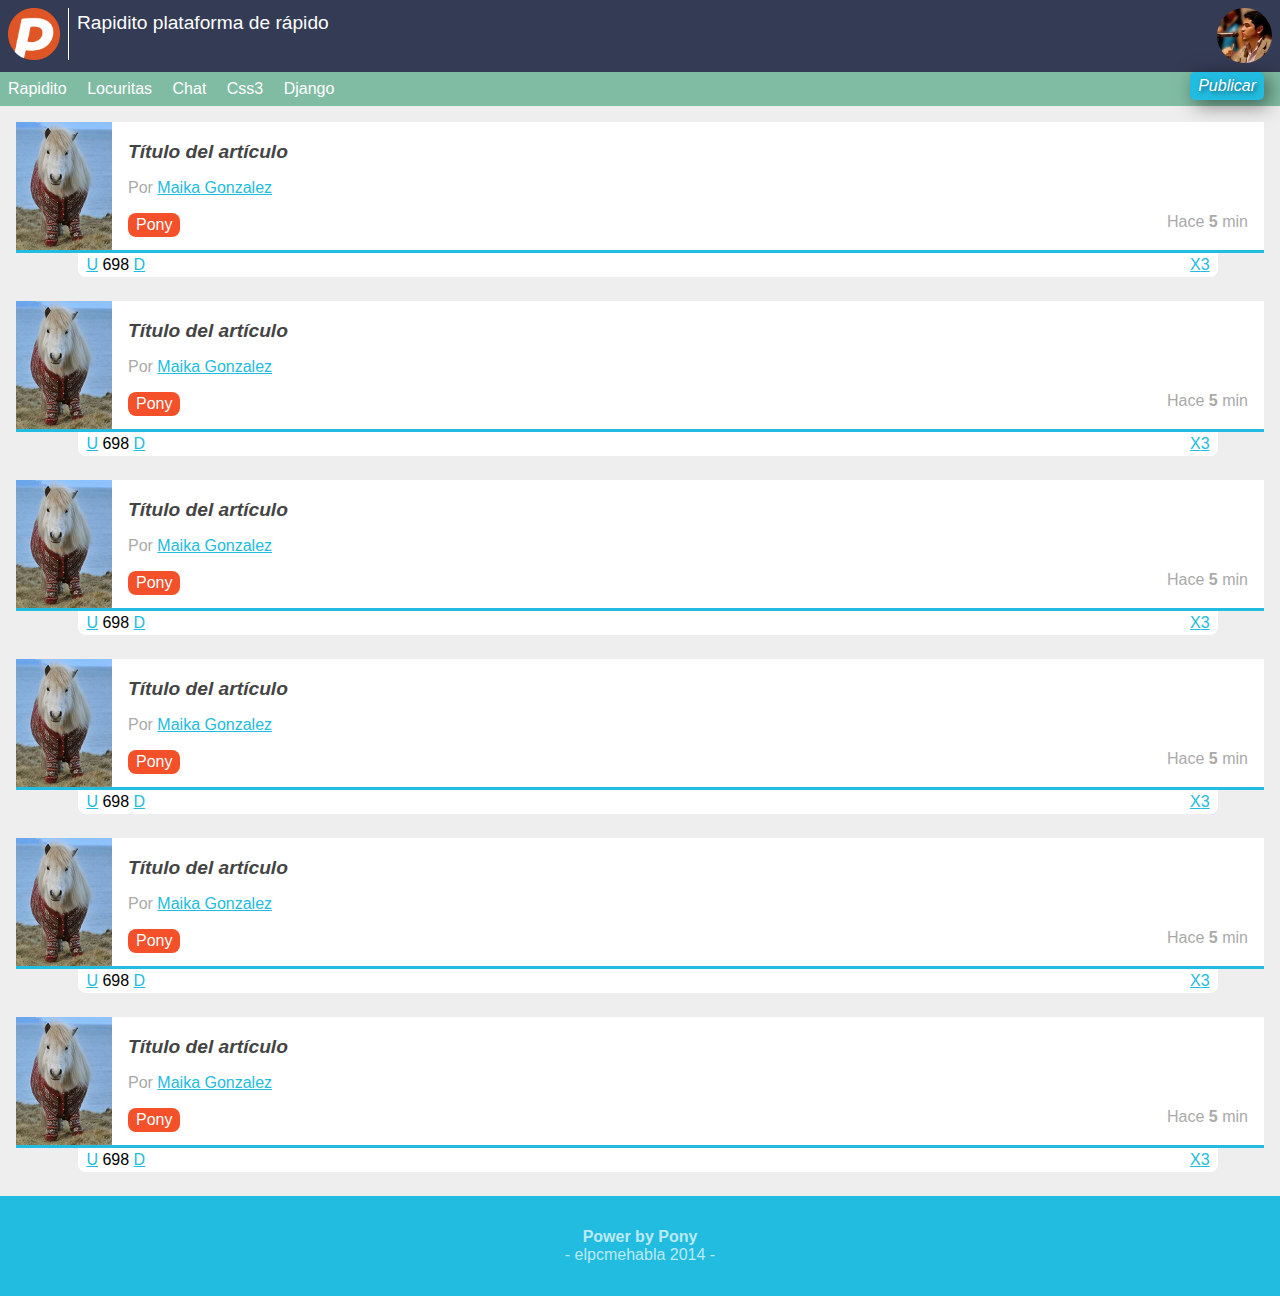
<file: index.html>
<!DOCTYPE html>
<html lang="es">
<head>
	<meta charset="utf-8">
	<meta name="description" content="Proyecto de la primera generación">
	<title>Rapiditos</title>
	<link rel="stylesheet" type="text/css" href="css/normalize.css">
	<link rel="stylesheet" type="text/css" href="css/estilo.css">
</head>
<body>
	<header>
		<figure id="logo">
			<img src="img/logo.png"  alt="logo"/>
		</figure>
		<h1>Rapidito plataforma de rápido</h1>
		<figure id="avatar">
			<img src="img/avatar.jpg" alt="avatar">
		</figure>
	</header>
	<nav>
		<ul>
			<li><a href="index.html">Rapidito</a></li>
			<li><a href="locuritas.html">Locuritas</a></li>
			<li><a href="#">Chat</a></li>
			<li><a href="#">Css3</a></li>
			<li><a href="#">Django</a></li>
			<li id="publicar_nav"><a href="#">Publicar</a></li>
		</ul>
	</nav>
	<section id="contenido">
		<article class="item">
			<figure class="imagen_item">
				<img src="img/imagen.jpg">
			</figure>
			<h2 class="titulo_item">
				<a href="#">Título del artículo</a>
			</h2>
			<div class="autor_item">
				Por <a href="#">Maika Gonzalez</a>
			</div>
			<div class="datos_item">
				<a href="#" class="tag_item">Pony</a>
				<span class="fecha_item">
					Hace<strong> 5</strong>  min
				</span>
				
			</div>
			<div class="votacion">
				<a href="#" class="up">U</a>
				698
				<a href="#" class="down">D</a>
				<a href="#" class="comentarios_item">3</a>
				<a href="#" class="guardar_item">X</a>
			</div>
		</article>

		<article class="item">
			<figure class="imagen_item">
				<img src="img/imagen.jpg">
			</figure>
			<h2 class="titulo_item">
				<a href="#">Título del artículo</a>
			</h2>
			<div class="autor_item">
				Por <a href="#">Maika Gonzalez</a>
			</div>
			<div class="datos_item">
				<a href="#" class="tag_item">Pony</a>
				<span class="fecha_item">
					Hace<strong> 5</strong>  min
				</span>
				
			</div>
			<div class="votacion">
				<a href="#" class="up">U</a>
				698
				<a href="#" class="down">D</a>
				<a href="#" class="comentarios_item">3</a>
				<a href="#" class="guardar_item">X</a>
			</div>
		</article>
		<article class="item">
			<figure class="imagen_item">
				<img src="img/imagen.jpg">
			</figure>
			<h2 class="titulo_item">
				<a href="#">Título del artículo</a>
			</h2>
			<div class="autor_item">
				Por <a href="#">Maika Gonzalez</a>
			</div>
			<div class="datos_item">
				<a href="#" class="tag_item">Pony</a>
				<span class="fecha_item">
					Hace<strong> 5</strong>  min
				</span>
				
			</div>
			<div class="votacion">
				<a href="#" class="up">U</a>
				698
				<a href="#" class="down">D</a>
				<a href="#" class="comentarios_item">3</a>
				<a href="#" class="guardar_item">X</a>
			</div>
		</article>
		<article class="item">
			<figure class="imagen_item">
				<img src="img/imagen.jpg">
			</figure>
			<h2 class="titulo_item">
				<a href="#">Título del artículo</a>
			</h2>
			<div class="autor_item">
				Por <a href="#">Maika Gonzalez</a>
			</div>
			<div class="datos_item">
				<a href="#" class="tag_item">Pony</a>
				<span class="fecha_item">
					Hace<strong> 5</strong>  min
				</span>
				
			</div>
			<div class="votacion">
				<a href="#" class="up">U</a>
				698
				<a href="#" class="down">D</a>
				<a href="#" class="comentarios_item">3</a>
				<a href="#" class="guardar_item">X</a>
			</div>
		</article>
		<article class="item">
			<figure class="imagen_item">
				<img src="img/imagen.jpg">
			</figure>
			<h2 class="titulo_item">
				<a href="#">Título del artículo</a>
			</h2>
			<div class="autor_item">
				Por <a href="#">Maika Gonzalez</a>
			</div>
			<div class="datos_item">
				<a href="#" class="tag_item">Pony</a>
				<span class="fecha_item">
					Hace<strong> 5</strong>  min
				</span>
				
			</div>
			<div class="votacion">
				<a href="#" class="up">U</a>
				698
				<a href="#" class="down">D</a>
				<a href="#" class="comentarios_item">3</a>
				<a href="#" class="guardar_item">X</a>
			</div>
		</article>
		<article class="item">
			<figure class="imagen_item">
				<img src="img/imagen.jpg">
			</figure>
			<h2 class="titulo_item">
				<a href="#">Título del artículo</a>
			</h2>
			<div class="autor_item">
				Por <a href="#">Maika Gonzalez</a>
			</div>
			<div class="datos_item">
				<a href="#" class="tag_item">Pony</a>
				<span class="fecha_item">
					Hace<strong> 5</strong>  min
				</span>
				
			</div>
			<div class="votacion">
				<a href="#" class="up">U</a>
				698
				<a href="#" class="down">D</a>
				<a href="#" class="comentarios_item">3</a>
				<a href="#" class="guardar_item">X</a>
			</div>
		</article>
	</section>
	<footer>
		<p><strong>Power by Pony</strong></p>
		<p>elpcmehabla 2014</p>
	</footer>
</body>
</html>
</file>
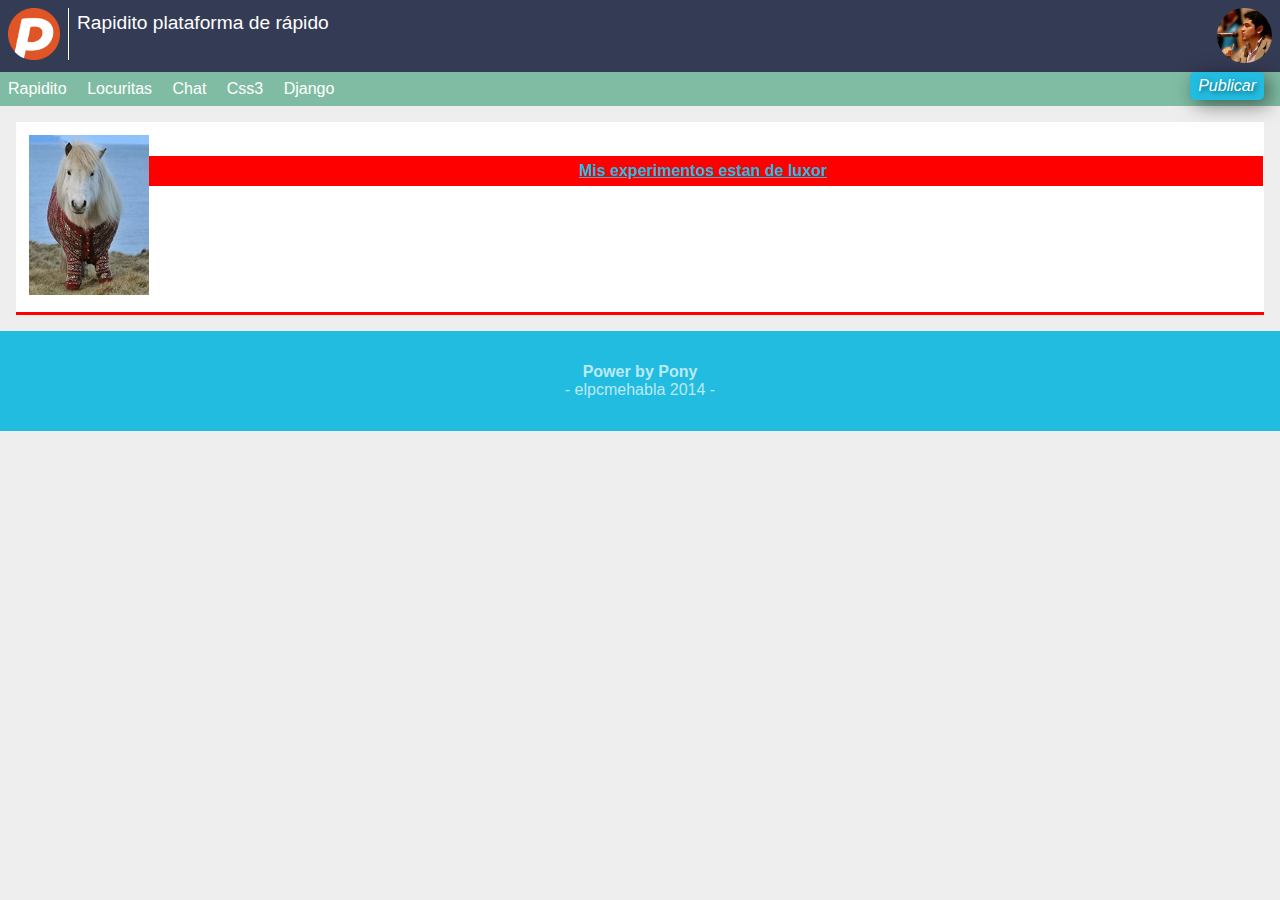
<file: locuritas.html>
<!DOCTYPE html>
<html lang="es">
<head>
	<meta charset="utf-8">
	<meta name="description" content="Proyecto de la primera generación">
	<title>Rapidito</title>
	<link rel="stylesheet" type="text/css" href="css/normalize.css">
	<link rel="stylesheet" type="text/css" href="css/estilo.css">
</head>
<body>
	<header>
		<figure id="logo">
			<img src="img/logo.png"  alt="logo"/>
		</figure>
		<h1>Rapidito plataforma de rápido</h1>
		<figure id="avatar">
			<img src="img/avatar.jpg" alt="avatar">
		</figure>
	</header>
	<nav>
		<ul>
			<li><a href="index.html">Rapidito</a></li>
			<li><a href="locuritas.html">Locuritas</a></li>
			<li><a href="#">Chat</a></li>
			<li><a href="#">Css3</a></li>
			<li><a href="#">Django</a></li>
			<li id="publicar_nav"><a href="#">Publicar</a></li>
		</ul>
	</nav>
	<section id="contenido">
		<div class="experimentos">

			<figure>
				<img src="img/imagen.jpg" alt="imagen" />
			</figure>

			<h4 class="texto">
				<a href="">Mis experimentos estan de luxor</a>
			</h4>

		</div>
	</section>
	<footer>
		<p><strong>Power by Pony</strong></p>
		<p>elpcmehabla 2014</p>
	</footer>
</body>
</html>
</file>
<file: css/estilo.css>
a
{
	color: #22BCE0;
}
body
{
	background: #EEEEEE;
	font-family: Arial;
	font-size: 16px;
}
header
{
	background: #343B54;
	color: white;
	padding: 0.5em;
	overflow: hidden;
}
header figure
{
	float: left;
}
header h1
{
	font-size: 1.2em;
	font-weight: normal;
	margin: 0.2em 70px 0 0;
}
header #avatar
{
	margin: 0.5em 0.5em 0 0;
	position: absolute;
	top: 0;
	right: 0;
}
header #avatar img
{
	border-radius: 50%;
	width: 55px;
}
header #logo img
{
	border-right:  1px solid white;
	margin-right: 0.5em;
	padding-right: 0.5em;
	width: 52px;
}
nav
{
	background: #80BCA3;
	padding: 0 0.5em;
	position: relative;
}

nav ul
{
	list-style: none;
	margin: 0;
	padding: 0;
}

nav ul #publicar_nav
{
	
	position: absolute;
	top: 0em;
	right: 0;
}

nav ul #publicar_nav a
{
	background: #22BCE0;
	border-radius: 5px;
	box-shadow: rgba(0,0,0,0.5) 5px 5px 20px;
	font-style: italic;
	padding: 0.3em 0.5em;
	text-decoration: none;
	text-shadow: rgba(0,0,0,0.5) 2px 2px 5px;
}


nav ul li
{
	display: inline-block;
	margin: 0 1em 0 0;

}

nav ul li a
{
	color: white;
	display: block;
	padding: 0.5em 0;
	text-decoration: none;

}


footer
{
	color: rgba(255,255,255,0.7);
	background: #22BCE0;
	text-align: center;
	padding: 1em;

}
footer p:first-child
{
	margin-bottom: 0;
}
footer p:last-child
{
	margin-top: 0;
}
footer p:last-child:after
{
	content: " -"
}
footer p:last-child:before
{
	content: "- "
}

#contenido
{
	margin: 1em;
}
#contenido .item
{
	background: white;
	border-bottom: 3px solid #22BCE0;
	margin-bottom: 3em;
	min-height: 128px;
	position: relative;
}

#contenido .item .imagen_item 
{
	float: left;
	margin: 0 1em 0 0;
}
#contenido .item .imagen_item img
{
	width: 96px;
}
#contenido .item .titulo_item
{
	padding: 1em 1em 0 0;
	font-size: 1.2em;
	font-style: italic;

}

#contenido .item .titulo_item a
{
	color:#444;
	text-decoration: none;
}

#contenido .item .autor_item
{
	color: #AAA;
}
#contenido .item .fecha_item
{
	color: #AAA;
}

#contenido .item .datos_item
{
	margin: 1em 1em 0 0 ;
	text-align: right;
}

#contenido .item .datos_item .tag_item 
{
	background: #F4502A;
	color: white;
	display: inline-block;
	padding: 0.2em 0.5em;
	border-radius: 0.5em;
	text-decoration: none;
	float: left;
}
#contenido .item .votacion
{
	background: white;
	
	border-radius: 0 0 0.5em 0.5em;
	left: 5%;
	margin-top: 3px;
	padding: 0.2em 0.5em;
	position: absolute;
	top:100%;
	width: 90%;

}
#contenido .item .votacion .comentarios_item,
#contenido .item .votacion .guardar_item
{
	float: right;
}


/** Estos son mis experimentos con las cajas **/

#contenido .experimentos
{
	background: white;
	padding: 0.8em;
	border-bottom: 3px solid red;
	overflow: hidden;
}
#contenido .experimentos figure
{
	float: left;

}

#contenido .experimentos figure img
{
	width: 120px;
	
}

#contenido .experimentos .texto 
{
	background: red;
	padding: 6px;
	width: 100%;
	text-align: center;

	
}
</file>
